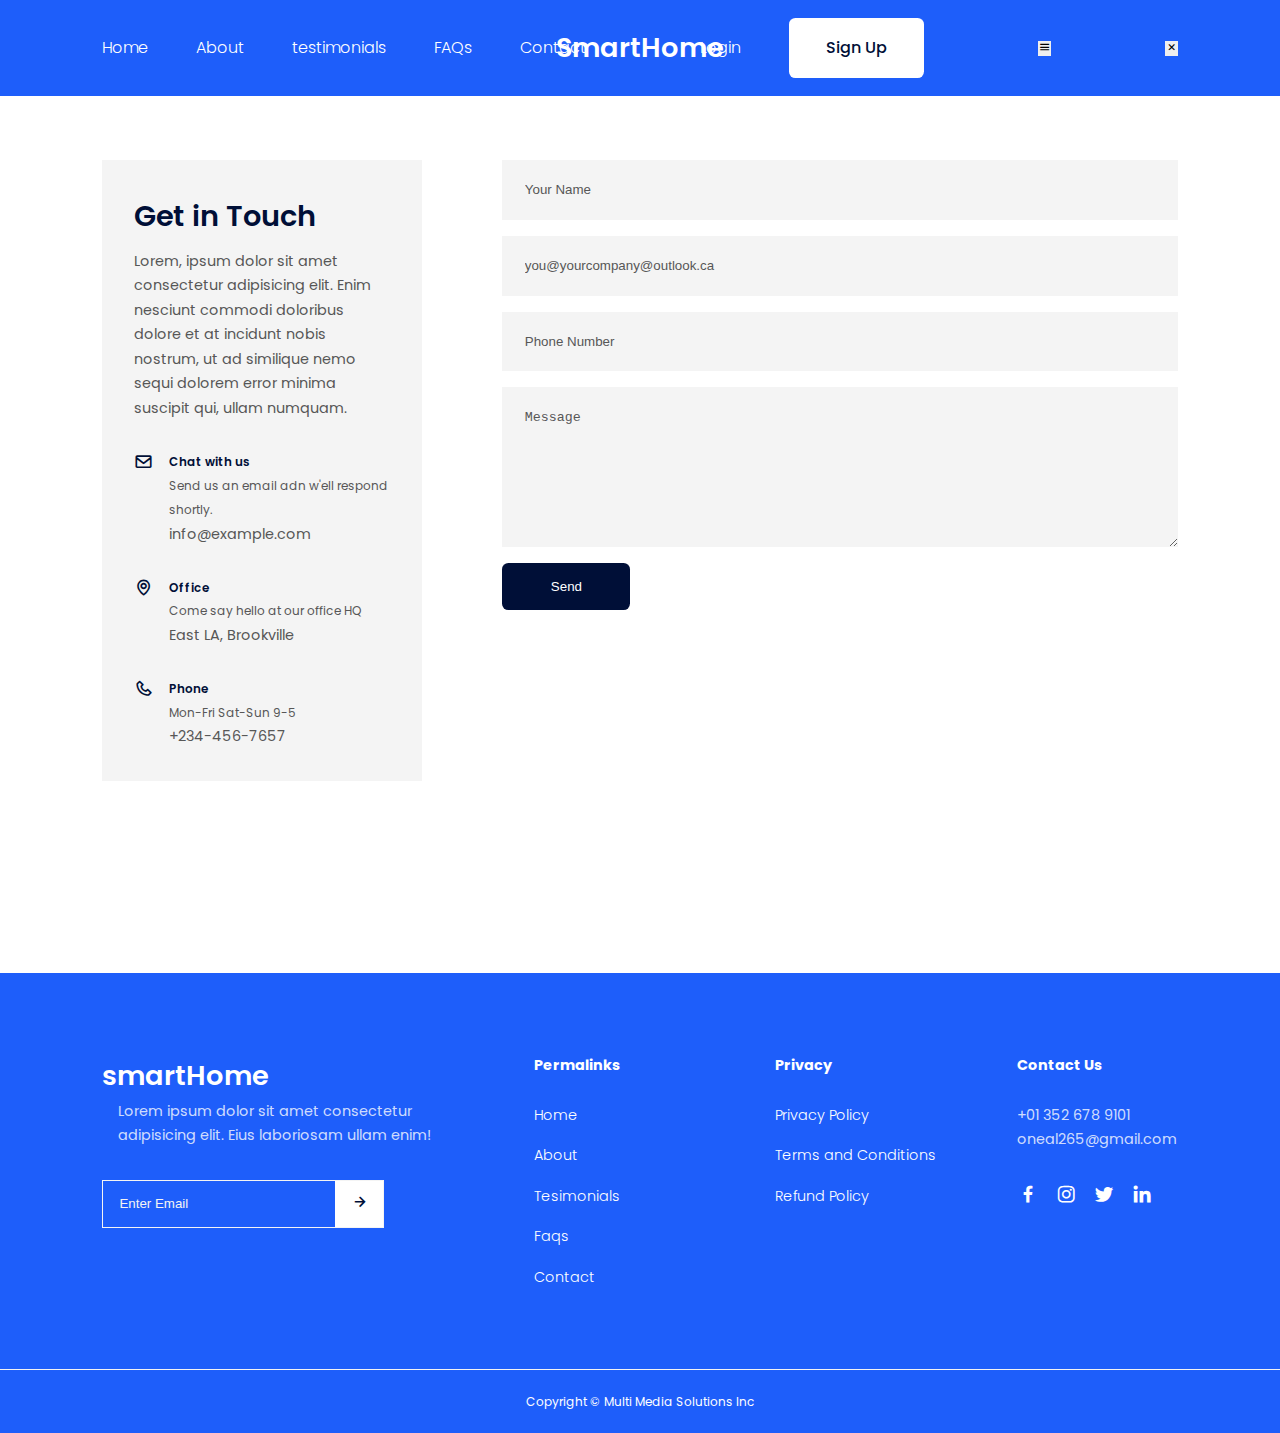
<file: contact.html>
<!DOCTYPE html>
<html lang="en">
<head>
    <meta charset="UTF-8">
    <meta http-equiv="X-UA-Compatible" content="IE=edge">
    <meta name="viewport" content="width=device-width, initial-scale=1.0">
    <link rel="preconnect" href="https://fonts.googleapis.com">
    <link rel="preconnect" href="https://fonts.gstatic.com" crossorigin>
    <link href="https://fonts.googleapis.com/css2?family=Abril+Fatface&family=Alfa+Slab+One&family=Anton&family=Bangers&family=Bebas+Neue&family=Carlito:wght@700&family=Castoro+Titling&family=Cormorant+Garamond&family=Fjalla+One&family=Gilda+Display&family=Gloock&family=Goblin+One&family=Holtwood+One+SC&family=Inter&family=Kanit&family=Konkhmer+Sleokchher&family=Koulen&family=Lilita+One&family=Merriweather:ital@0;1&family=Montserrat:wght@300;400;500;600;700&family=Open+Sans:wght@400;700&family=Oswald:wght@200;400&family=Permanent+Marker&family=Poppins:ital,wght@0,200;0,300;0,400;0,500;0,600;0,700;0,800;0,900;1,200;1,300;1,400;1,500;1,600;1,700;1,800;1,900&family=Rajdhani:wght@700&family=Righteous&family=Roboto+Condensed:ital@1&family=Roboto:wght@300&family=Ruda:wght@600&family=Rufina&family=Russo+One&family=Shrikhand&family=Slabo+27px&family=Squada+One&display=swap" rel="stylesheet">
    
    
<!-- =========================BOXICONS ======================-->
    <link href='https://unpkg.com/boxicons@2.1.4/css/boxicons.min.css' rel='stylesheet'>


<!-- =======================ICONSSCOUT LINK =======================-->
    <link rel="stylesheet" href="https://unicons.iconscout.com/release/v4.0.8/css/line.css">
    
<!-- =========================CSS LINK ======================== -->
    <link rel="stylesheet" href="style.css">
    <link rel="stylesheet" href="contact.css">
    <title>Landing Page</title>
</head>
<body>
<!-- ======================= HERO SECTION ============================-->
    <nav>
        <div class="container nav__container">
            <ul class="nav__items">
                <li>
                    <a href="index.html">Home</a>
                </li>
                <li>
                    <a href="index.html#about">About</a>
                </li>
                <li>
                    <a href="index.html#testimonials">testimonials</a>
                </li>
                <li>
                    <a href="index.html#faqs">FAQs</a>
                </li>
                <li>
                    <a href="contact.html">Contact</a>
                </li>
            </ul>

            <a href="index.html" class="nav__logo">
                <h3>SmartHome</h3>
            </a>

            <div class="nav__signin-signup">
                <a href="#">Login</a>
                <a href="#" class="btn">Sign Up</a>
            </div>

            <button id="menu-btn"><i class='bx bx-menu'></i></button>
            <button id="close-btn"><i class='bx bx-x'></i></button>
        </div>
    </nav>
    <section id="contact">
        <div class="container">
            <aside>
                <h4>Get in Touch</h4>
                <p>Lorem, ipsum dolor sit amet consectetur adipisicing elit. Enim nesciunt commodi doloribus dolore et at incidunt nobis nostrum, ut ad similique nemo sequi dolorem error minima suscipit qui, ullam numquam.</p>
            
                <div class="info">
                    <article>
                        <span class="icon"><i class='bx bx-envelope'></i></span>
                        <div class="details">
                            <h5>Chat with us</h5>
                            <small>Send us an email adn w'ell respond shortly.</small>
                        
                            <p>info@example.com</p>
                        </div>
                    </article>
                    <article>
                        <span class="icon"><i class='bx bx-map'></i></span>
                        <div class="details">
                            <h5>Office</h5>
                            <small>Come say hello at our office HQ</small>
                        
                            <p>East LA, Brookville</p>
                        </div>
                    </article>
                    <article>
                        <span class="icon"><i class='bx bx-phone'></i></span>
                        <div class="details">
                            <h5>Phone</h5>
                            <small>Mon-Fri Sat-Sun 9-5</small>
                        
                            <p>+234-456-7657</p>
                        </div>
                    </article>
                </div>
            </aside>
            <form action="https://formspree.io/f/xqkovrap" method="POST">
                <input type="text" name="text" placeholder="Your Name" required>
                <input type="email" name="Email Address" placeholder="you@yourcompany@outlook.ca" required>
                <input type="number" name="Phone Number" placeholder="Phone Number" required>
                <textarea name="Message" placeholder="Message" required></textarea>
                <button type="submit" class="btn">Send</button> 
            </form>
        </div>
    </section>






    <!-- ========================= Footer SECTION ===========================-->
    <footer>
        <div class="container footer__container">
            <div class="footer__1">
                <a href="index.html" class="footer__logo"><h3>smartHome</h3></a>
                <p>
                    Lorem ipsum dolor sit amet consectetur adipisicing elit. Eius laboriosam ullam enim!
                </p>
                <div class="footer__subscribe">
                    <input type="email" placeholder="Enter Email" required>
                    <button type="submit"><i class='bx bx-right-arrow-alt'></i></button>
                </div>
            </div>
            <div class="footer__2">
                <h4>Permalinks</h4>
                <ul class="permalinks">
                    <li><a href="index.html">Home</a></li>
                    <li><a href="index.html#about">About</a></li>
                    <li><a href="index.html#testimonials">Tesimonials</a></li>
                    <li><a href="index.html#faqs">Faqs</a></li>
                    <li><a href="contact.html">Contact</a></li>
                </ul>
            </div>
            <div class="footer__3">
                <h4>Privacy</h4>
                <ul class="privacy">
                    <li><a href="#">Privacy Policy</a></li>
                    <li><a href="#">Terms and Conditions</a></li>
                    <li><a href="#">Refund Policy</a></li>
                </ul>
            </div>
            <div class="footer__4">
                <h4>Contact Us</h4>
                <p>
                    +01 352 678 9101<br>
                    oneal265@gmail.com
                </p>
                <ul class="footer__socials">
                    <li>
                        <a href="#"><i class='bx bxl-facebook'></i></a>
                    </li>
                    <li>
                        <a href="#"><i class='bx bxl-instagram'></i></a>
                    </li>
                    <li>
                        <a href="#"><i class='bx bxl-twitter'></i></a>
                    </li>
                    <li>
                        <a href="#"><i class='bx bxl-linkedin'></i></a>
                    </li>
                </ul>
            </div>
        </div>

        <div class="copyright">
            <small>Copyright &copy; Multi Media Solutions Inc</small>
        </div>
    </footer>
    <script src="main.js"></script>
</body>
</html>
</file>
<file: style.css>
/* The code below this comment should not be altered */

/* ========================= Root Variables ==============================*/
:root {
    --color-primary: #1e5efa;
    --primary-color-variant: rgba(0, 0, 240, 0.2);
    --color-white: #fff;
    --color-light: #f4f4f4;
    --color-black: #000f37;
    --color-dark: #575757;

    --bottom-section-padding: 12rem;
    --bottom-section-padding-mobile: 8rem;

    --transition: all 400ms ease;
    --container-width: 84%;
    --container-width-tablet: 90%;
    --container-width-phone: 94%
}
/* ========================= Root Variables ==============================*/
/* =======================Reset =================*/
* {
    margin: 0;
    padding: 0;
    outline: 0;
    border: 0;
    box-sizing: border-box;
    text-decoration: none;
    list-style: none;
}
/* ======================== End Reset =====================================*/
html {
    scroll-behavior: smooth;
}

body {
    font-family: 'Poppins', sans-serif;
    color: var(--color-dark);
    line-height: 1.7;
    background: var(--color-white);
}

.container{
    width: var(--container-width);
    margin: 0 auto;
}

h1 {
    font-size: 5.6rem;
    line-height: 1;
    color: var(--color-black);
}

h2 {
    font-size: 3rem;
    font-weight: 500;
    line-height: 1;
}

h3 {
    font-size: 2rem;
    font-weight: 600;
}

.lead {
    width: 63%;
    font-size: 1.1rem;
    font-weight: 400;
    line-height: 1.5;
    margin: 1.5rem auto 3rem;
}

a {
    color: var(--color-white);
    font-weight: 300;
}

img {
    width: 100%;
}

.btn {
    display: inline-block;
    padding: 1rem 2.3rem;
    background: var(--color-white);
    color: var(--color-black);
    font-weight: 500;
    border-radius: 0.4rem;
}

.btn-primary {
    background-color: var(--color-black);
    transition: all 300ms ease;
    border: 1px solid transparent;
    color: var(--color-white);
}

.btn-primary:hover{
    background: var(--color-white);
    color: var(--color-black);
    border-color: var(--color-black);
}

.avatar {
    width: 2.2rem;
    height: 2.2rem;
    border-radius: 50%;
    overflow: hidden;
}

section {
    max-width: 100vw;
    padding-bottom: var(--bottom-section-padding);
}

/* ========================= Nav Section ==============================*/
nav {
    width: 100vw;
    height: 6rem;
    display: grid;
    place-items: center;
    position: fixed;
    top: 0;
    left: 0;
    z-index: 2;
}

.window-scroll {
    background: var(--color-primary);
    border-bottom: 1px solid var(--color-white);
    box-shadow: 0 1rem 1rem var(--primary-color-variant);
}

.nav__container {
    display: flex;
    justify-content: space-between;
    align-items: center;
}

.nav__items {
    display: flex;
    gap: 3rem;
}

.nav__logo {
    position: absolute;
    top: 50%;
    left: 50%;
    transform: translate(-50%, -50%);
}

.nav__signin-signup {
    display: flex;
    align-items: center;
    gap: 3rem;
}

.nav__logo h3 {
    font-size: 1.7rem;
}
/* ========================= end Nav Section ==============================*/

/* ========================= Header Section ================================== */
header {
    background: url(./img/header\ bg.jpg) 
    no-repeat top center/100vw;
    max-width: 100vw;
    text-align: center;
    padding-bottom: var(--bottom-section-padding);
}

.header__title {
    padding-top: 12rem;
    color: var(--color-white);
    margin-bottom: 0;
}

header p {
    color: rgba(255, 255, 255, 0.8);
}

.header__image {
    width: 92%;
    margin: 0 auto;
}

.cta {
    display: flex;
    justify-content: center;
    gap: 2rem;
}

.cta a {
    display: flex;
    align-items: center;
    gap: 1rem;
    text-align: left;
    font-weight: 400;
    background: #000;
    border-radius: 0.7rem;
    padding: 0.8rem 0.6rem;
}

.cta a:hover{
    background: var(--color-black);
    color: var(--color-white);
}

.cta a:hover{
    background: var(--color-black);
    color: var(--color-white);
}

.cta .logo {
    width: 2rem;
}

.cta a h4 {
    font-weight: 500;
    font-size: 1.4rem;
}

.header__socials {
    position: absolute;
    left: 3rem;
    top: 38%;
    display: flex;
    flex-direction: column;
    gap: 1.5rem;
    font-size: 1.2rem
}

.header-decorator-1 {
    position: absolute;
}

.header-decorator-2 {
    position: absolute;
    right: 0;
    margin-top: -24rem;
}
/* ========================= End Header section ===============================*/

/* ========================= About section ===============================*/
.about__title {
    text-align: center;
    margin-bottom: 5rem;
}

.about__article {
    display: grid;
    grid-template-columns: 1fr 1fr;
    gap: 5rem;
    align-items: center;
    margin-top: 3rem;
}

.about__article-title {
    color: var(--color-black);
    margin-bottom: 1.5rem;
}

.about__article .btn {
    margin-top: 2.4rem;
}
/* ========================= End About section ===============================*/
/* ========================= clients section ===============================*/
#clients {
    text-align: center;
}

.clients__container {
    display: grid;
    grid-template-columns: repeat(4, 1fr);
    gap: 2rem;
}

.clients__container > div {
    background: var(--color-light);
    display: grid;
    place-items: center;
    height: 8rem;
    padding: 3rem;
    transition: all 300ms ease;
}

.clients__container > div:hover{
    background: var(--color-white);
}
/* ========================= End client section ===============================*/
/* ========================= Testimonials Section ===============================*/
#testimonials h1 {
    text-align: center;
}

.testimonials__container {
    display: grid;
    grid-template-columns: 1fr 1fr;
    gap: 1.2rem;
}

.testimonial {
    display: flex;
    flex-direction: column;
    gap: 1.4rem;
    background: var(--color-light);
    padding: 3rem;
    font-size: 0.88rem;
    border: 1px solid transparent;
    transition: all 300ms ease;
}

.testimonial:hover{
    background: var(--color-white);
    border-color: var(--color-primary);
    color: var(--color-primary);
    box-shadow: 0 2rem 2rem var(--primary-color-variant);
    z-index: 1;
}

.testimonial__client{
    display: flex;
    gap: 1rem;

}

/* ========================= End Testimonials Section ============================== */

/* ========================= FAQs Section ===============================*/
#faqs h1 {
    text-align: center;
    margin-bottom: 4rem;
}

.faqs__container {
    width: 44%;
    display: flex;
    flex-direction: column;
    gap: 1rem;
}

.faqs {
    background: var(--color-light);
    padding: 2rem;
    display: flex;
    gap: 1rem;
    border: 1px solid #ddd;
    cursor: pointer;
}

.faqs:hover{
    border-color: var(--color-primary);
    color: var(--color-primary);
}

.faq__icon i {
    font-size: 1.4rem;
    font-weight: 200;
}

.faq__question{
    font-size: 1.2rem;
    font-weight: 500;
}

.faq__answer {
    margin-top: 1rem;
    display: none;
}

.faqs.open {
    border: var(--color-primary);
    color: var(--color-primary);
    box-shadow: 0 2rem 2rem var(--primary-color-variant);
    z-index: 1;
}

.faqs.open .faq__answer {
    display: block;
}
/* ========================= End FAQs Section ===============================*/

/* ========================= Download section ===========================--> */
.downloadApp__container{
    display: grid;
    grid-template-columns: 1fr 1fr;
    align-items: center;
}

.downloadApp__content {
    display: flex;
    flex-direction: column;
    gap: 2rem;
}

#downloadApp .cta {
    justify-content: start;
    margin-top: 2rem;
}
/* ========================= End download Section ===========================--> */

/* ========================= Subscribe section ===========================--> */
.subscribe__container{
    background: var(--color-primary);
    color: var(--color-white);
    display: flex;
    align-items: center;
    padding: 4rem;
    height: 20rem;
    border-radius: 2rem;
}

.subscribe__text p {
    margin-top: 1.4rem;
    width: 80%;
}
/* ========================= End Subscribe section ===========================--> */

/* ========================= Footer section ===========================--> */
footer{
    background: var(--color-primary);
    padding-top: 5rem;
    font-size: 0.9rem;
    color: rgba(255, 255, 255, 0.8);
}

.footer__container {
    display: grid;
    grid-template-columns: repeat(4, 1fr);
    justify-content: space-between;
    gap: 5rem;
}

.footer__container > div h4 {
    margin-bottom: 1.6rem;
    color: var(--color-white);
}

.footer__logo h3 {
    font-size: 1.7rem;
}

.footer__1 p {
    margin: 0 1rem 2rem;
    width: 20rem;
}

.footer__subscribe {
    background: transparent;
    border: 1px solid var(--color-light);
    display: flex;
    align-items: center;
    justify-content: space-between;
    height: 3rem;
    width: 80%;
}

.footer__subscribe input {
    background: transparent;
    color: var(--color-white);
    margin-left: 1rem;
}

.footer__subscribe input::placeholder{
    color: var(--color-light);
}

.footer__subscribe button {
    background: var(--color-white);
    color: var(--color-black);
    transition: all 300ms ease;
    width: 3rem;
    height: 100%;
    font-size: 1.2rem;
}

.footer__subscribe button:hover{
    background: var(--color-light);
    color: var(--color-primary);
    cursor: pointer;
}

footer ul li {
    margin-bottom: 1rem;
}

footer ul li a:hover{
    color: var(--color-white);
    text-decoration: underline;
}

.footer__4 p {
    margin-bottom: 1.6rem;
}

.footer__socials {
    display: flex;
    gap: 1rem;
    font-size: 1.4rem;
}

.copyright {
    text-align: center;
    margin-top: 4rem;
    padding: 1.2rem;
    color: var(--color-white);
    border-top: 1px solid var(--color-light);
}
/* ========================= End Footer section ===========================--> */


/* ========================= Media Queries section (TABLETS)/ ===========================--> */
@media screen and (max-width: 1024px){
    .container{
        width: var(--container-width-tablet);
    }


    h1 {
        font-size: 4.2rem;
    }

    h2 {
        font-size: 2rem;
    }

    h3 {
        font-size: 1.9rem;
    }

    .lead {
        width: 72%;
        margin-bottom: 3rem;
    }

    section {
        padding-bottom: var(--bottom-section-padding-mobile);
    }

    nav {
        background: var(--color-primary);
    }

    .nav__container {
        position: relative;
        width: 100vw;
    }

    .nav__logo {
        margin-left: 2rem;
        position: relative;
    }

    .nav__items {
        position: fixed;
        top: 6rem;
        right: 0;
        background: var(--color-white);
        height: max-content;
        width: 18rem;
        box-shadow: -2rem 2rem 3rem rgba(0, 0, 0, 0.2);
        flex-direction: column;
        gap: 0;
        z-index: 3;
        display: none;
    }

    .nav__items li {
        width: 100%;
        height: 6rem;
    }

    .nav__items li a {
        color: var(--color-black);
        width: 100%;
        height: 6rem;
        display: block;
        padding-left: 3rem;
        display: flex;
        align-items: center;
        transition: all 300ms ease;
    }

    .nav__items li a:hover {
        background: var(--color-primary);
        color: var(--color-white);
    }

    .nav__signin-signup {
        display: none;
    }

    .nav__logo {
        position: relative;
        left: 0;
        transform: translate(0);
    }

    nav button {
        display: inline-block;
        margin-right: 1.4rem;
        background: transparent;
        color: var(--color-white);
        cursor: pointer;
    }

    nav button#close-btn{
        display: none;
    }

    nav button i {
        font-size: 2.4rem;
    }

    header {
        padding-bottom: var(--bottom-section-padding-mobile);
        background-color: var(--color-primary);
    }

    .header__title {
        margin-bottom: 1.5rem;
    }

    .header__image {
        display: none;
    }

    .cta {
        margin-top: 3rem;
    }

    .header__socials {
        top: 24%;
        gap: 1rem;
        font-size: 1rem;
    }

    .header-decorator-2 {
        display: none;
    }

    #about {
        margin-top: 7rem;
    }

    .about__article {
        margin: 0 auto;
    }

    .clients__container {
        gap: 1rem;
    }

    .testimonials__container {
        grid-template-columns: 1fr;
        gap: 1rem;
    }

    #downloadApp {
        text-align: center;
    }

    #downloadApp .cta {
        flex-direction: column;
        gap: 1rem;
        margin: 0 auto;
    }

    .subscribe__container {
        flex-direction: column;
        height: auto;
        gap: 5rem;
        padding: 3rem;
        font-size: 1.2rem;
    }

    .subscribe__container p {
        width: 94%;
    }

    .footer__container {
        grid-template-columns: 1fr 1fr;

    }
}
/* ========================= End Media Queries section (TABLETS) ===========================--> */

/* ========================= Media Queries section (MOBILE) ===========================--> */

@media screen and (max-width: 600px) {
    html{
        font-size: 14px;
    }

    h1 {
        font-size: 3.2rem;
    }

    h2 {
        font-size: 1.8rem;
    }

    h3 {
        font-size: 1.4rem;
    }

    .lead {
        width: var(--container-width-phone);
    }

    .nav__logo {
        margin-left: 1rem;
    }

    .nav__items li a {
        justify-content: center;
        padding: 0;
    }

    nav button {
        margin-right: 0.7rem;
    }

    .header__title {
        padding-top: 11rem;
    }

    .cta {
        flex-direction: column;
        align-items: center;
        gap: 1rem;
    }

    .header__socials {
        display: none;
    }

    .about__article {
        grid-template-columns: 1fr;
        margin-top: 5rem;
        text-align: center;
        gap: 0;
    }

    .about__article:nth-child(2) .about__image{
        grid-row: 1;
    }

    .clients__container {
        grid-template-columns: 1fr 1fr;
        gap: 8px;
    }

    .testimonial {
        padding: 1.4rem;
    }

    .footer__container {
        grid-template-columns: 1fr;
        text-align: center;
        gap: 2rem;
    }

    .footer__1 {
        width: var(--container-width-phone);
    }

    .footer__1 p {
        width: var(--container-width-phone);
        margin: 0 auto 3rem;
    }

    .footer__subscribe {
        display: none;
    }

    .footer__socials {
        justify-content: center;
    }
}

/* ========================= End Media Queries section (MOBILE) ===========================--> */
</file>
<file: contact.css>
nav {
    background: var(--color-primary);
}

#contact {
    padding-top: 10rem;
}

#contact .container {
    display: grid;
    grid-template-columns: 20rem auto;
    gap: 5rem;
}

#contact .container aside {
    background: var(--color-light);
    padding: 2rem;
    font-size: 0.9rem;
    color: var(--color-dark);
}

#contact .container aside h4 {
    color: var(--color-black);
    font-size: 1.8rem;
    margin-bottom: 0.5rem;
    font-weight: 600;
}

#contact aside article {
    display: flex;
    gap: 1rem;
    margin-top: 2rem;
}

#contact aside article:last-child{
    margin-bottom: 0;
}

#contact aside article i {
    color: var(--color-black);
    font-size: 1.2rem;
}

#contact aside article h5 {
    font-weight: 600;
    color: var(--color-black);
}

#contact form{
    display: flex;
    flex-direction: column;
    gap: 1rem;
}

#contact form input,
#contact textarea{
    padding: 1.4rem;
    background: var(--color-light);
}

#contact form input::placeholder,
#contact textarea::placeholder{
    color: var(--color-dark);
}

#contact form input:focus,
#contact textarea:focus{
    background: var(--color-black);
    color: var(--color-white);
}

#contact textarea {
    height: 10rem;
}

#contact form button {
    width: 8rem;
    background: var(--color-black);
    color: var(--color-white);
    cursor: pointer;
}

/* ===================== media queries ======================*/

@media screen and (max-width: 600px){
    #contact .container {
        grid-template-columns: 1fr;
        gap: 2rem;
    }
}
</file>
